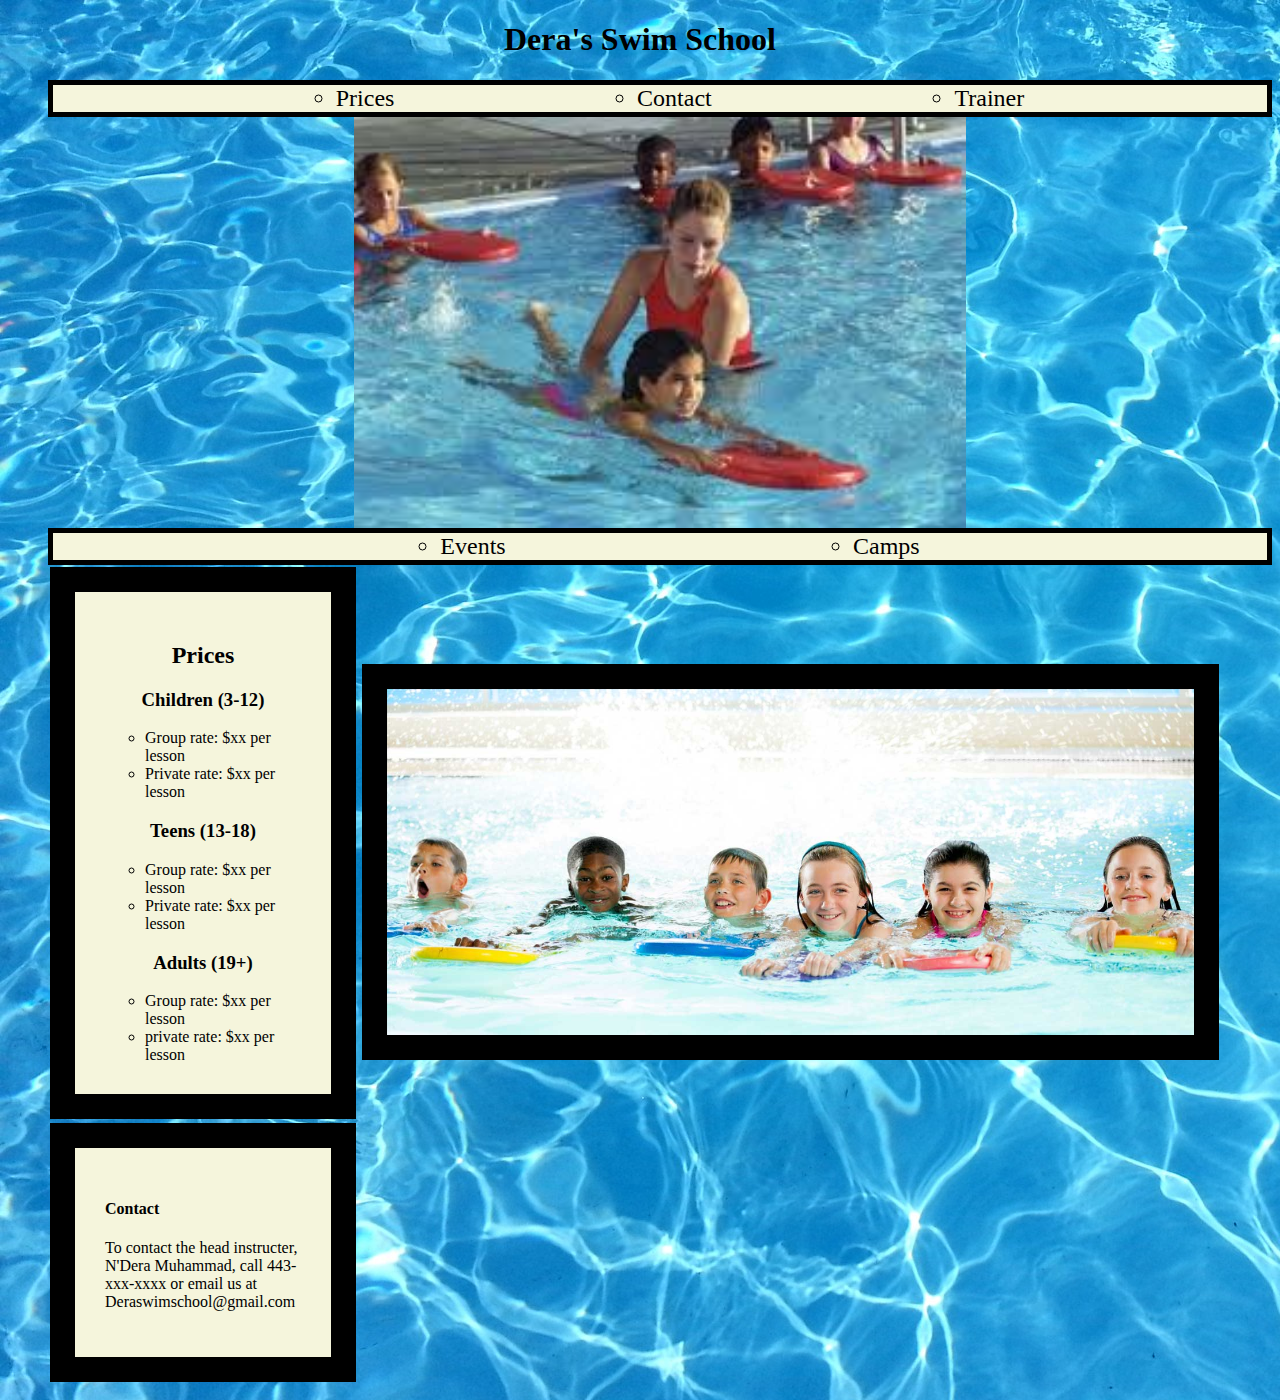
<file: index.html>
<!DOCTYPE html>
<html>
<head>
<title>Dera's Swim School</title>
    <link rel="stylesheet" type="text/css" href="style.css"/>
</head>
<body>
    <h1 >Dera's Swim School</h1>
    <ul style="list-style: none;"><li>
    <ul class="navigation"/>
        <li>Prices</li>
        <li>Contact</li>
        <li>Trainer</li>
    </ul>
    <img src="swim.jpeg" alt="learning" class="center" width="900px"/>
    
    <ul class="navigation">
        <li>Events</li>
        <li>Camps</li>
    </ul>
    <div class="test">
    <div class="sidebar">
        <h2>Prices</h2>
    <h3>Children (3-12)</h3>
        <ul>
        <li>Group rate: $xx per lesson</li>
        <li>Private rate: $xx per lesson</li>
        </ul>
        
        <h3>Teens (13-18)</h3>
        <ul>
            <li>Group rate: $xx per lesson</li>
            <li>Private rate: $xx per lesson</li>
        </ul>
        <h3>Adults (19+)</h3>
        <ul>
        <li>Group rate: $xx per lesson</li>
            <li>private rate: $xx per lesson</li>
        </ul>
    </div>
    
    <img id="btmPic" src="Kids-Kicking-Slide2.jpg"/>
    </div>
    
    <div class="sidebar">
    <h4>Contact</h4>
    <P>To contact the head instructer, N'Dera Muhammad, call 443-xxx-xxxx or email us at Deraswimschool@gmail.com </P>
    </div>
    <p>  </p>
</body>
    
</html>
</file>
<file: style.css>
h1 {
    text-align: center;
    font-family: cursive;
}

.test {
    position: relative;
}

.sidebar {
    display: inline-block;
    width: 25%;
    border: 25px solid black;
    padding: 30px;
    margin:2px;
    background-color: beige;
    align-content: flex-start;
    
}
h2 {
    text-align: center
}

h3 {
    text-align: center;
    font-size: 24;
}

.navigation{
    display: flex;
    justify-content: space-evenly;
    font-size: 24px;
    background-color: beige;
    border: 5px solid black;
}



l1 {
    display: inline;
    list-style-type:none;
    
}
.center {
   display: block;
    margin-left: auto;
    margin-right: auto;
    width: 50%;
}

#btmPic{
    width: 70%;
    border: 25px solid black;
}

body {
    background-image: url(pool-water-1439770501OqV.jpg)
}
* {box-sizing:border-box}
</file>
<file: N'Dera's Website/css/style.css>
h1 {
    text-align: center;
    font-family: cursive;
}

.test {
    position: relative;
}

.sidebar {
    display: inline-block;
    width: 25%;
    border: 25px solid black;
    padding: 30px;
    margin:2px;
    background-color: beige;
    align-content: flex-start;
    
}
h2 {
    text-align: center
}

h3 {
    text-align: center;
    font-size: 24;
}

.navigation{
    display: flex;
    justify-content: space-evenly;
    font-size: 24px;
    background-color: beige;
    border: 5px solid black;
}



l1 {
    display: inline;
    list-style-type:none;
    
}
.center {
   display: block;
    margin-left: auto;
    margin-right: auto;
    width: 50%;
}

#btmPic{
    width: 70%;
    border: 25px solid black;
}

body {
    background-image: url(pool-water-1439770501OqV.jpg)
}
* {box-sizing:border-box}
</file>
